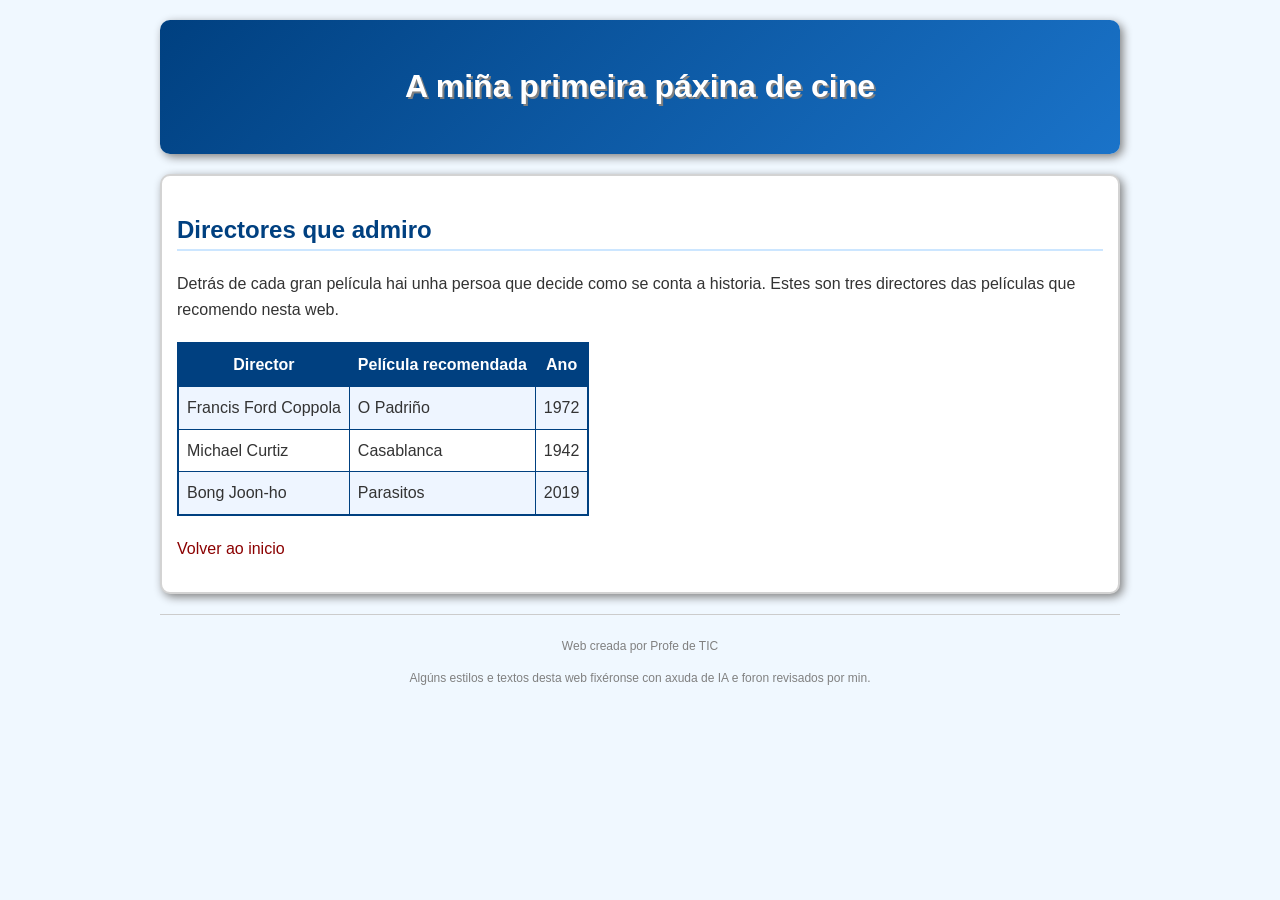
<file: directores.html>
<!DOCTYPE html>
<html lang="gl">
<head>
  <meta charset="UTF-8">
  <title>A miña primeira páxina de cine: directores</title>
  <link rel="stylesheet" href="estilos.css">
</head>
<body>
<div id="cabeceira">
  <h1>A miña primeira páxina de cine</h1>
</div>
<div id="contido">
  <h2>Directores que admiro</h2>
  <p>Detrás de cada gran película hai unha persoa que decide como se conta a historia. Estes son tres directores das películas que recomendo nesta web.</p>
  <table>
    <tr>
      <th>Director</th>
      <th>Película recomendada</th>
      <th>Ano</th>
    </tr>
    <tr>
      <td>Francis Ford Coppola</td>
      <td>O Padriño</td>
      <td>1972</td>
    </tr>
    <tr>
      <td>Michael Curtiz</td>
      <td>Casablanca</td>
      <td>1942</td>
    </tr>
    <tr>
      <td>Bong Joon-ho</td>
      <td>Parasitos</td>
      <td>2019</td>
    </tr>
  </table>
  <p><a href="index.html">Volver ao inicio</a></p>
</div>
<div id="pe">
  <p>Web creada por Profe de TIC</p>
  <p>Algúns estilos e textos desta web fixéronse con axuda de IA e foron revisados por min.</p>
</div>
</body>
</html>
</file>
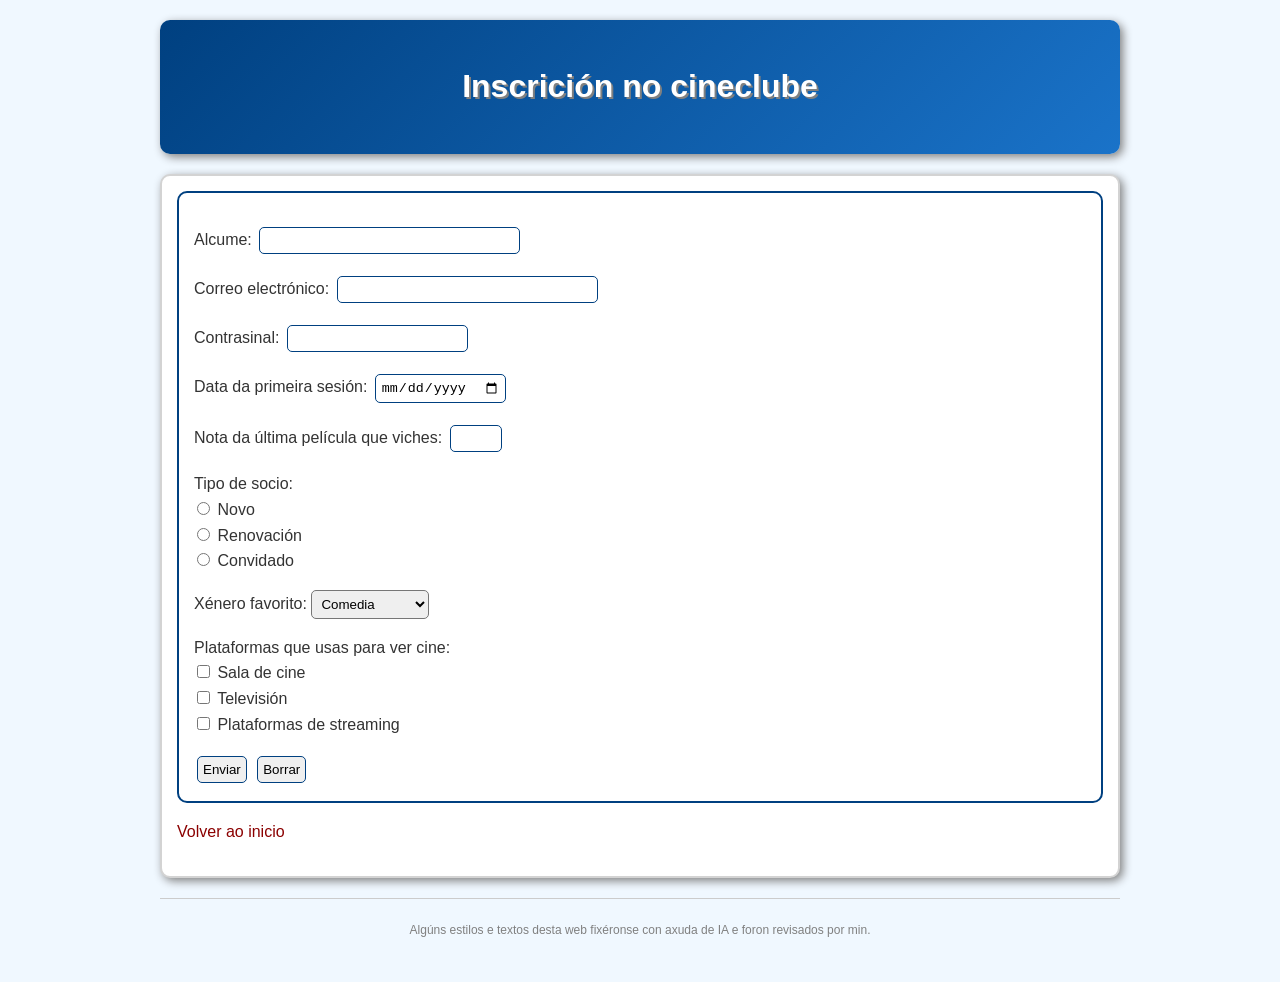
<file: formulario.html>
<!DOCTYPE html>
<html lang="gl">
<head>
  <meta charset="UTF-8">
  <title>Formulario</title>
  <link rel="stylesheet" href="estilos.css">
</head>
<body>
<div id="cabeceira">
  <h1>Inscrición no cineclube</h1>
</div>
<div id="contido">
  <form>
    <p>Alcume: <input type="text" name="alcume" size="30" required></p>
    <p>Correo electrónico: <input type="email" name="correo" size="30"></p>
    <p>Contrasinal: <input type="password" name="contrasinal" minlength="8" required></p>
    <p>Data da primeira sesión: <input type="date" name="data_sesion"></p>
    <p>Nota da última película que viches: <input type="number" name="nota" min="0" max="10"></p>
    <p>Tipo de socio:<br>
      <input type="radio" name="socio" value="novo"> Novo<br>
      <input type="radio" name="socio" value="renovacion"> Renovación<br>
      <input type="radio" name="socio" value="convidado"> Convidado</p>
    <p>Xénero favorito:
      <select name="xenero">
        <option>Comedia</option>
        <option>Ciencia ficción</option>
        <option>Terror</option>
        <option>Animación</option>
      </select></p>
    <p>Plataformas que usas para ver cine:<br>
      <input type="checkbox" name="plataformas" value="cine"> Sala de cine<br>
      <input type="checkbox" name="plataformas" value="tv"> Televisión<br>
      <input type="checkbox" name="plataformas" value="streaming"> Plataformas de streaming</p>
    <input type="submit" value="Enviar">
    <input type="reset" value="Borrar">
  </form>
  <p><a href="index.html">Volver ao inicio</a></p>
</div>
<div id="pe">
  <p>Algúns estilos e textos desta web fixéronse con axuda de IA e foron revisados por min.</p>
</div>
</body>
</html>
</file>
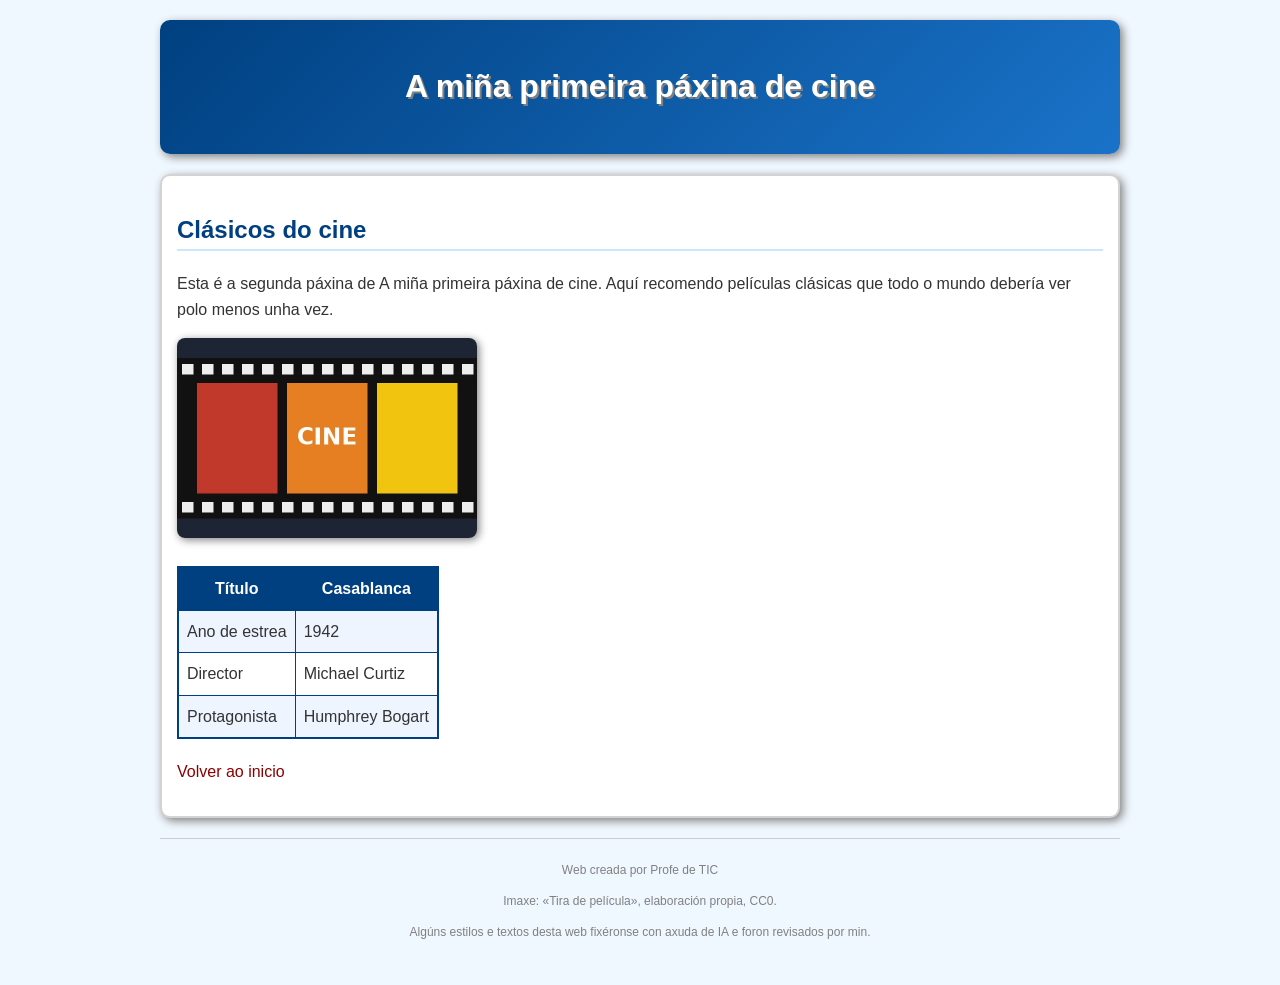
<file: paxina2.html>
<!DOCTYPE html>
<html lang="gl">
<head>
  <meta charset="UTF-8">
  <title>A miña primeira páxina de cine: páxina 2</title>
  <link rel="stylesheet" href="estilos.css">
</head>
<body>
<div id="cabeceira">
  <h1>A miña primeira páxina de cine</h1>
</div>
<div id="contido">
  <h2>Clásicos do cine</h2>
  <p>Esta é a segunda páxina de A miña primeira páxina de cine. Aquí recomendo películas clásicas que todo o mundo debería ver polo menos unha vez.</p>
  <img src="imaxe1.jpg" alt="Debuxo dunha tira de película coa palabra CINE" width="300">
  <table>
    <tr>
      <th>Título</th>
      <th>Casablanca</th>
    </tr>
    <tr>
      <td>Ano de estrea</td>
      <td>1942</td>
    </tr>
    <tr>
      <td>Director</td>
      <td>Michael Curtiz</td>
    </tr>
    <tr>
      <td>Protagonista</td>
      <td>Humphrey Bogart</td>
    </tr>
  </table>
  <p><a href="index.html">Volver ao inicio</a></p>
</div>
<div id="pe">
  <p>Web creada por Profe de TIC</p>
  <p>Imaxe: «Tira de película», elaboración propia, CC0.</p>
  <p>Algúns estilos e textos desta web fixéronse con axuda de IA e foron revisados por min.</p>
</div>
</body>
</html>
</file>
<file: estilos.css>
/* Corpo da páxina */
body {
  background-color: #f0f8ff;
  font-family: Verdana, Arial, sans-serif;
  font-size: 16px;
  color: #333;
  margin: 20px;
}

/* Cabeceira */
#cabeceira {
  background-color: #004080;
  color: white;
  text-align: center;
  padding: 20px;
  border-radius: 10px;
  box-shadow: 3px 3px 10px gray;
}

h1 {
  text-shadow: 2px 2px gray;
}

/* Menú */
#menu {
  background-color: #cce6ff;
  padding: 10px;
  text-align: center;
  border: 2px solid #004080;
  border-radius: 8px;
  margin-top: 10px;
}

/* Contido */
#contido {
  margin: 20px 0;
  background-color: white;
  padding: 15px;
  border: 2px solid lightgray;
  border-radius: 10px;
  box-shadow: 3px 3px 10px gray;
}

h2 {
  color: #004080;
  border-bottom: 2px solid #cce6ff;
}

/* Táboas */
table {
  border-collapse: collapse;
  margin: 20px 0;
  border: 2px solid #004080;
}

th, td {
  border: 1px solid #004080;
  padding: 8px;
}

th {
  background-color: #004080;
  color: white;
}

/* Pé de páxina */
#pe {
  text-align: center;
  font-size: 12px;
  color: gray;
  padding: 10px;
  border-top: 1px solid #ccc;
}

/* Ligazóns */
a {
  color: darkred;
  text-decoration: none;
  transition: 0.2s;
}

a:hover {
  color: #004080;
  text-decoration: underline;
}

/* Formulario */
form {
  background-color: white;
  padding: 15px;
  border: 2px solid #004080;
  border-radius: 10px;
}

input {
  padding: 5px;
  border: 1px solid #004080;
  border-radius: 5px;
  margin: 3px;
}

select {
  padding: 5px;
  border-radius: 5px;
}

/* ===== Melloras propostas coa IA e revisadas ===== */

/* Ancho máximo e texto máis lexible */
body {
  max-width: 960px;
  margin: 20px auto;
  line-height: 1.6;
}

/* Cabeceira cun degradado */
#cabeceira {
  background: linear-gradient(135deg, #004080, #1a73c9);
}

/* Botóns do menú */
#menu a {
  display: inline-block;
  padding: 6px 12px;
  border-radius: 20px;
}

#menu a:hover {
  background-color: #004080;
  color: white;
  text-decoration: none;
}

/* Imaxes con bordos redondeados e sombra */
img {
  border-radius: 8px;
  box-shadow: 2px 2px 8px gray;
}

/* Filas alternas na táboa */
tr:nth-child(even) {
  background-color: #eef5ff;
}

/* Campo do formulario activo */
input:focus, select:focus {
  outline: 2px solid #1a73c9;
}
</file>
